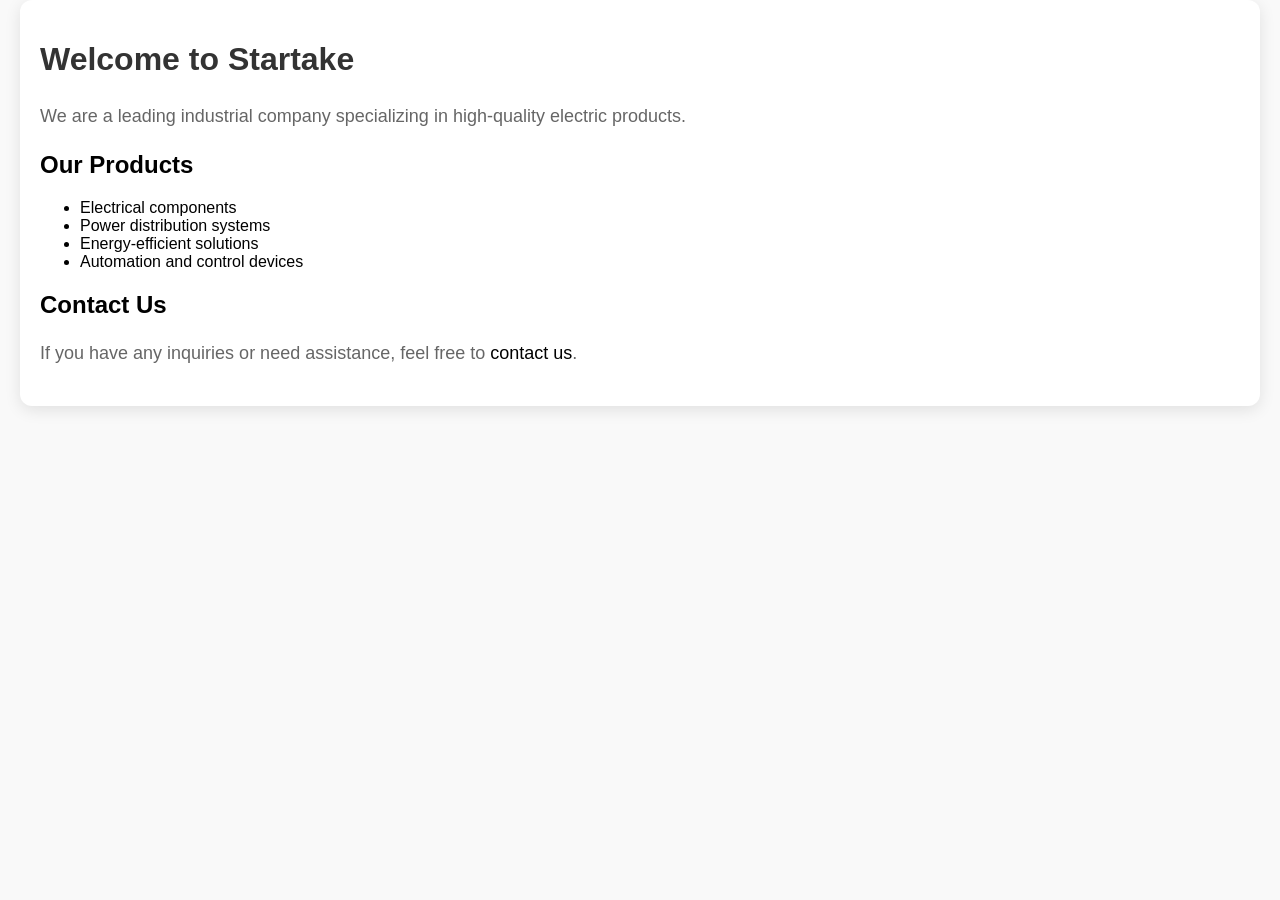
<file: index.html>
<!DOCTYPE html>
<html lang="en">
<head>
    <meta charset="UTF-8">
    <meta name="viewport" content="width=device-width, initial-scale=1">
    <title>Startake - Industrial Electric Products</title>
    <link rel="stylesheet" href="TheDesign.css">
</head>
<body>
    <div class="container">
        <h1>Welcome to Startake</h1>
        <p>We are a leading industrial company specializing in high-quality electric products.</p>
        <h2>Our Products</h2>
        <ul>
            <li><a href="Electrical components.html">Electrical components</a></li>
            <li><a href="Power distribution systems.html">Power distribution systems</a></li>
            <li><a href="">Energy-efficient solutions</a></li>
            <li><a href="">Automation and control devices</a></li>
        </ul>
        <h2>Contact Us</h2>
        <p>If you have any inquiries or need assistance, feel free to <a href="">contact us</a>.</p>
    </div>
</body>
</html>
</file>
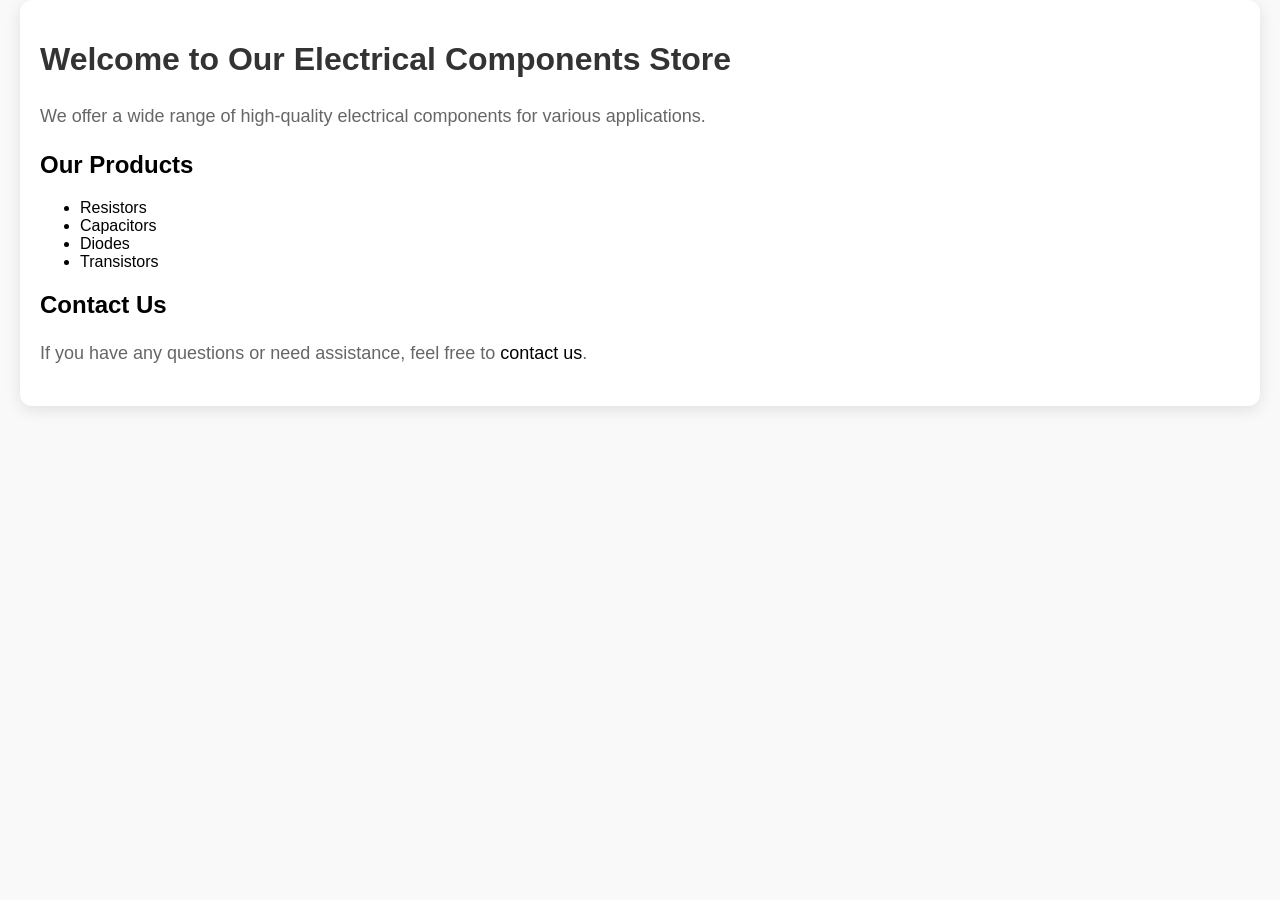
<file: Electrical components.html>
<!DOCTYPE html>
<html lang="en">
<head>
    <meta charset="UTF-8">
    <meta name="viewport" content="width=device-width, initial-scale=1">
    <title>Electrical Components Products</title>
    <link rel="stylesheet" href="Electrical Components Products.css"> 
</head>
<body>
    <div class="container">
        <h1>Welcome to Our Electrical Components Store</h1>
        <p>We offer a wide range of high-quality electrical components for various applications.</p>
        <h2>Our Products</h2>
        <ul>
            <li>Resistors</li>
            <li>Capacitors</li>
            <li>Diodes</li>
            <li>Transistors</li>
        </ul>
        <h2>Contact Us</h2>
        <p>If you have any questions or need assistance, feel free to <a href="">contact us</a>.</p>
    </div>
</body>
</html>
</file>
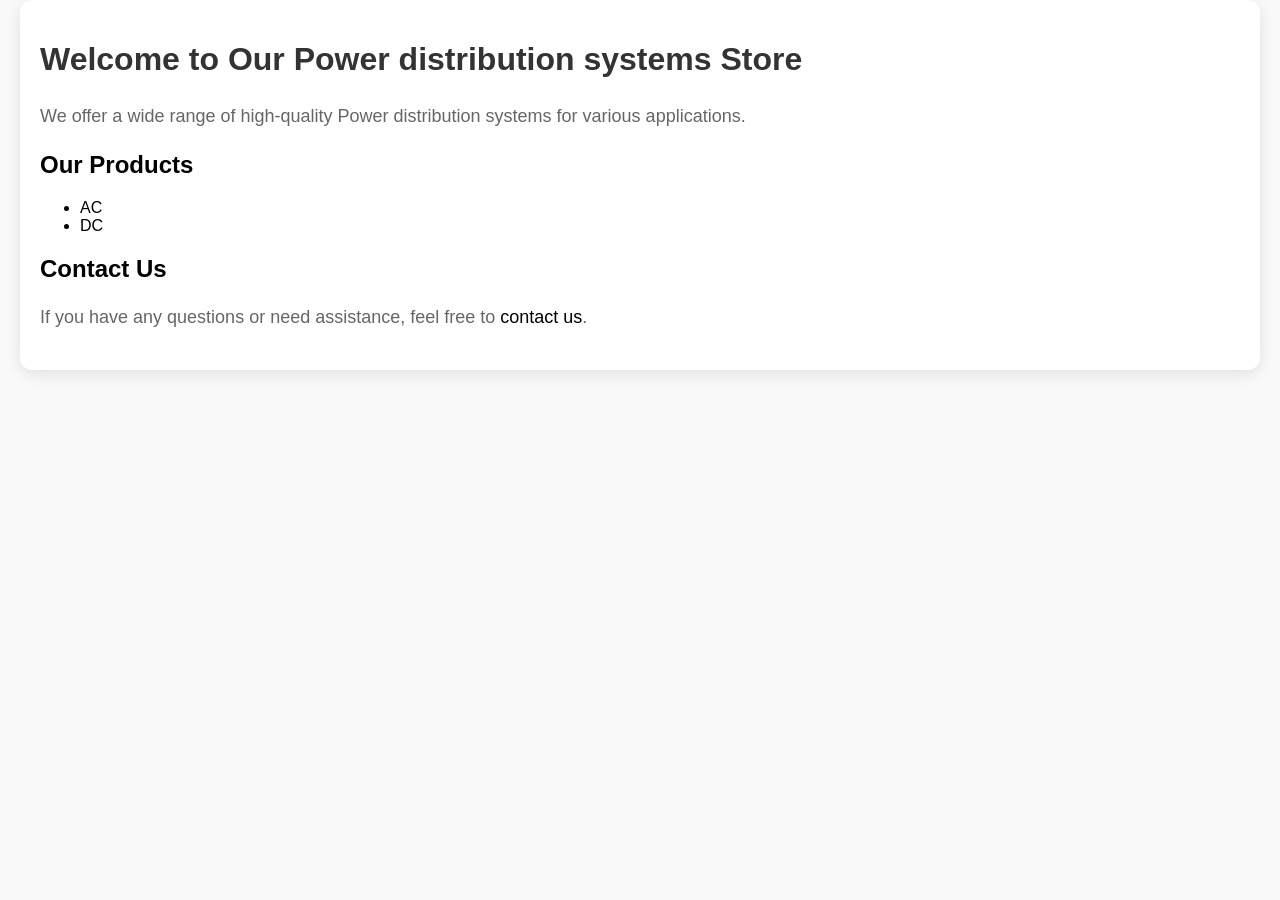
<file: Power distribution systems.html>
<!DOCTYPE html>
<html lang="en">
<head>
    <meta charset="UTF-8">
    <meta name="viewport" content="width=device-width, initial-scale=1">
    <title>Electrical Components Products</title>
    <link rel="stylesheet" href="Power distribution systems.css"> 
</head>
<body>
    <div class="container">
        <h1>Welcome to Our Power distribution systems Store</h1>
        <p>We offer a wide range of high-quality Power distribution systems for various applications.</p>
        <h2>Our Products</h2>
        <ul>
            <li>AC</li>
            <li>DC</li>
        </ul>
        <h2>Contact Us</h2>
        <p>If you have any questions or need assistance, feel free to <a href="">contact us</a>.</p>
    </div>
</body>
</html>
</file>
<file: TheDesign.css>
body {
    font-family: 'Roboto', sans-serif;
    background-color: #f9f9f9;
    margin: 0;
    padding: 0;
}


.container {
    max-width: 1200px;
    margin: 0 auto;
    padding: 20px;
    background-color: #ffffff;
    border-radius: 12px;
    box-shadow: 0 4px 16px rgba(0, 0, 0, 0.1);
}


h1 {
    color: #333;
    font-size: 32px;
    margin-bottom: 24px;
}


p {
    color: #666;
    font-size: 18px;
    line-height: 1.6;
}


a {
    color: #000000;
    text-decoration: none;
    transition: color 0.3s ease;
}

a:hover {
    color: #0800a6;
}
</file>
<file: Electrical Components Products.css>
body {
    font-family: 'Roboto', sans-serif;
    background-color: #f9f9f9;
    margin: 0;
    padding: 0;
}


.container {
    max-width: 1200px;
    margin: 0 auto;
    padding: 20px;
    background-color: #ffffff;
    border-radius: 12px;
    box-shadow: 0 4px 16px rgba(0, 0, 0, 0.1);
}


h1 {
    color: #333;
    font-size: 32px;
    margin-bottom: 24px;
}


p {
    color: #666;
    font-size: 18px;
    line-height: 1.6;
}


a {
    color: #000000;
    text-decoration: none;
    transition: color 0.3s ease;
}

a:hover {
    color: #0800a6;
}
</file>
<file: Power distribution systems.css>
body {
    font-family: 'Roboto', sans-serif;
    background-color: #f9f9f9;
    margin: 0;
    padding: 0;
}


.container {
    max-width: 1200px;
    margin: 0 auto;
    padding: 20px;
    background-color: #ffffff;
    border-radius: 12px;
    box-shadow: 0 4px 16px rgba(0, 0, 0, 0.1);
}


h1 {
    color: #333;
    font-size: 32px;
    margin-bottom: 24px;
}


p {
    color: #666;
    font-size: 18px;
    line-height: 1.6;
}


a {
    color: #000000;
    text-decoration: none;
    transition: color 0.3s ease;
}

a:hover {
    color: #0800a6;
}
</file>
